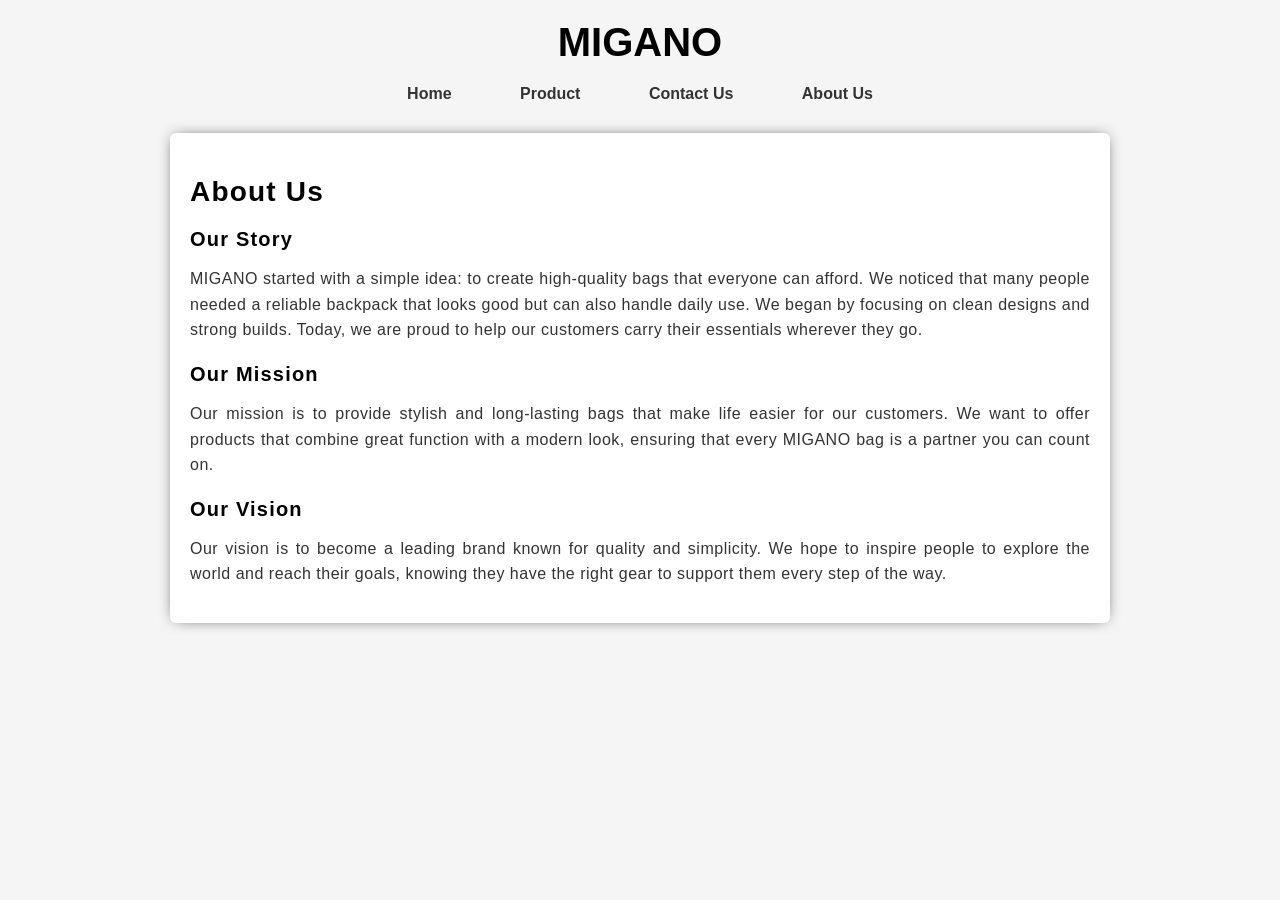
<file: about.html>
<!DOCTYPE html>
<html>
    <head>
        <title>MIGANO - About Us</title>
        <link rel="stylesheet" href="styles.css">
    </head>
    <body>
    <header>MIGANO</header>
        <nav>
            <a href="index.html">Home</a>
            <a href="product.html">Product</a>
            <a href="contact.html">Contact Us</a>
            <a href="about.html">About Us</a>
        </nav>
   
         <div class="container">
        <h2>About Us</h2>

        <h3>Our Story</h3>
        <p>MIGANO started with a simple idea: to create high-quality bags that everyone can afford. We noticed that many people needed a reliable backpack that looks good but can also handle daily use. We began by focusing on clean designs and strong builds. Today, we are proud to help our customers carry their essentials wherever they go.</p>

        <h3>Our Mission</h3>
        <p>Our mission is to provide stylish and long-lasting bags that make life easier for our customers. We want to offer products that combine great function with a modern look, ensuring that every MIGANO bag is a partner you can count on.
</p>

        <h3>Our Vision</h3>
        <p>Our vision is to become a leading brand known for quality and simplicity. We hope to inspire people to explore the world and reach their goals, knowing they have the right gear to support them every step of the way.
</p>

    </div>

    </body>
</html>
</file>
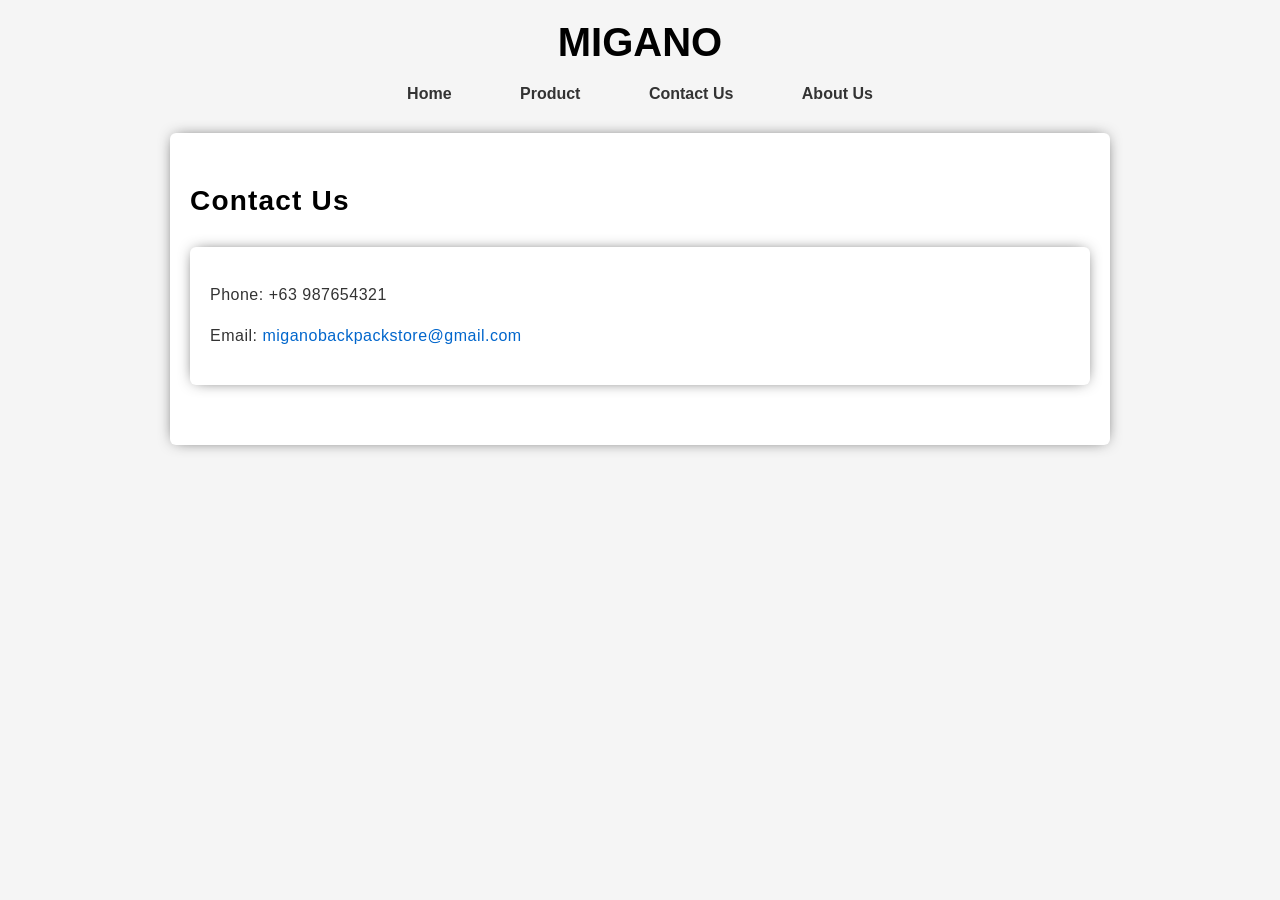
<file: contact.html>
<!DOCTYPE html>
<html>
    <head>
        <title>MIGANO - Contact Us</title>
        <link rel="stylesheet" href="styles.css">
    </head>
    <body>
    <header>MIGANO</header>
        <nav>
            <a href="index.html">Home</a>
            <a href="product.html">Product</a>
            <a href="contact.html">Contact Us</a>
            <a href="about.html">About Us</a>
        </nav>
   
         <div class="container contact-info">
        <h2>Contact Us</h2>

         <div class="container">
            <p>Phone: +63 987654321 </p>
            <p>Email: <a href="miganobackpackstore@gmail.com">miganobackpackstore@gmail.com</a></p>
           </div>    
    </div>

    </body>
</html>
</file>
<file: styles.css>
body {
    font-family: Arial, sans-serif; 
    margin: 0;
    padding: 0;
    background: whitesmoke;
}

header {
    text-align: center;
    padding: 20px;
    font-size: 40px;
    font-weight: bold;
}

nav {
    text-align: center;
    margin-bottom: 30px;
}

nav a {
    text-decoration: none;
    margin: 0 20px;
    color: #333;
    font-weight: bold;
    padding: 8px 12px;
}

nav a:hover, nav a.active {
    border-bottom: 2px solid black;
}

.home-image {
    display: block;
    margin: 0 auto;
    width: 80%;
    max-width: 100%;
    height: auto;
}

.container {
    background: white;
    max-width: 900px;
    margin: 0 auto 40px auto;
    padding: 20px;
    box-shadow: 0 0 15px -5px #333;
    border-radius: 6px;
}

.product-grid {
    display: flex;
    justify-content: space-around;
    flex-wrap: wrap;
}

.product-grid img {
    max-width: 150px;
    margin: 15px;
}

.product-item {
  text-align: center;   
  padding: 20px;
  border: 1px solid lightgray; 
  border-radius: 8px; 
  background-color: #fafafa; 
  margin: 10px;
  flex: 1 1 200px; 
  box-shadow: 0 2px 5px rgba(0,0,0,0.1);
  font-size: 20px;
  font-weight: bold;
  color: black;
}

.product-item img {
  max-width: 200px; 
  height: auto; 
  margin-bottom: 5px; 
}

h2 {
    margin-bottom: 20px;
}

.contact-info {
    line-height: 1.8;
}

.contact-info a {
    color: #0066cc;
    text-decoration: none;
}

.contact-info a:hover {
    text-decoration: underline;
}

.container p {
  font-size: 16px; 
  line-height: 1.6; 
  color: #333; 
  text-align: justify;
  letter-spacing: 0.5px;
  margin-top: 15px; 
}

.container h2 {
  font-size: 28px; 
  font-weight: bold; 
  margin-bottom: 20px; 
  letter-spacing: 1.2px;
}

.container h3 {
  font-size: 20px; 
  font-weight: bold; 
  margin-bottom: 15px; 
  letter-spacing: 1.2px;
}
</file>
